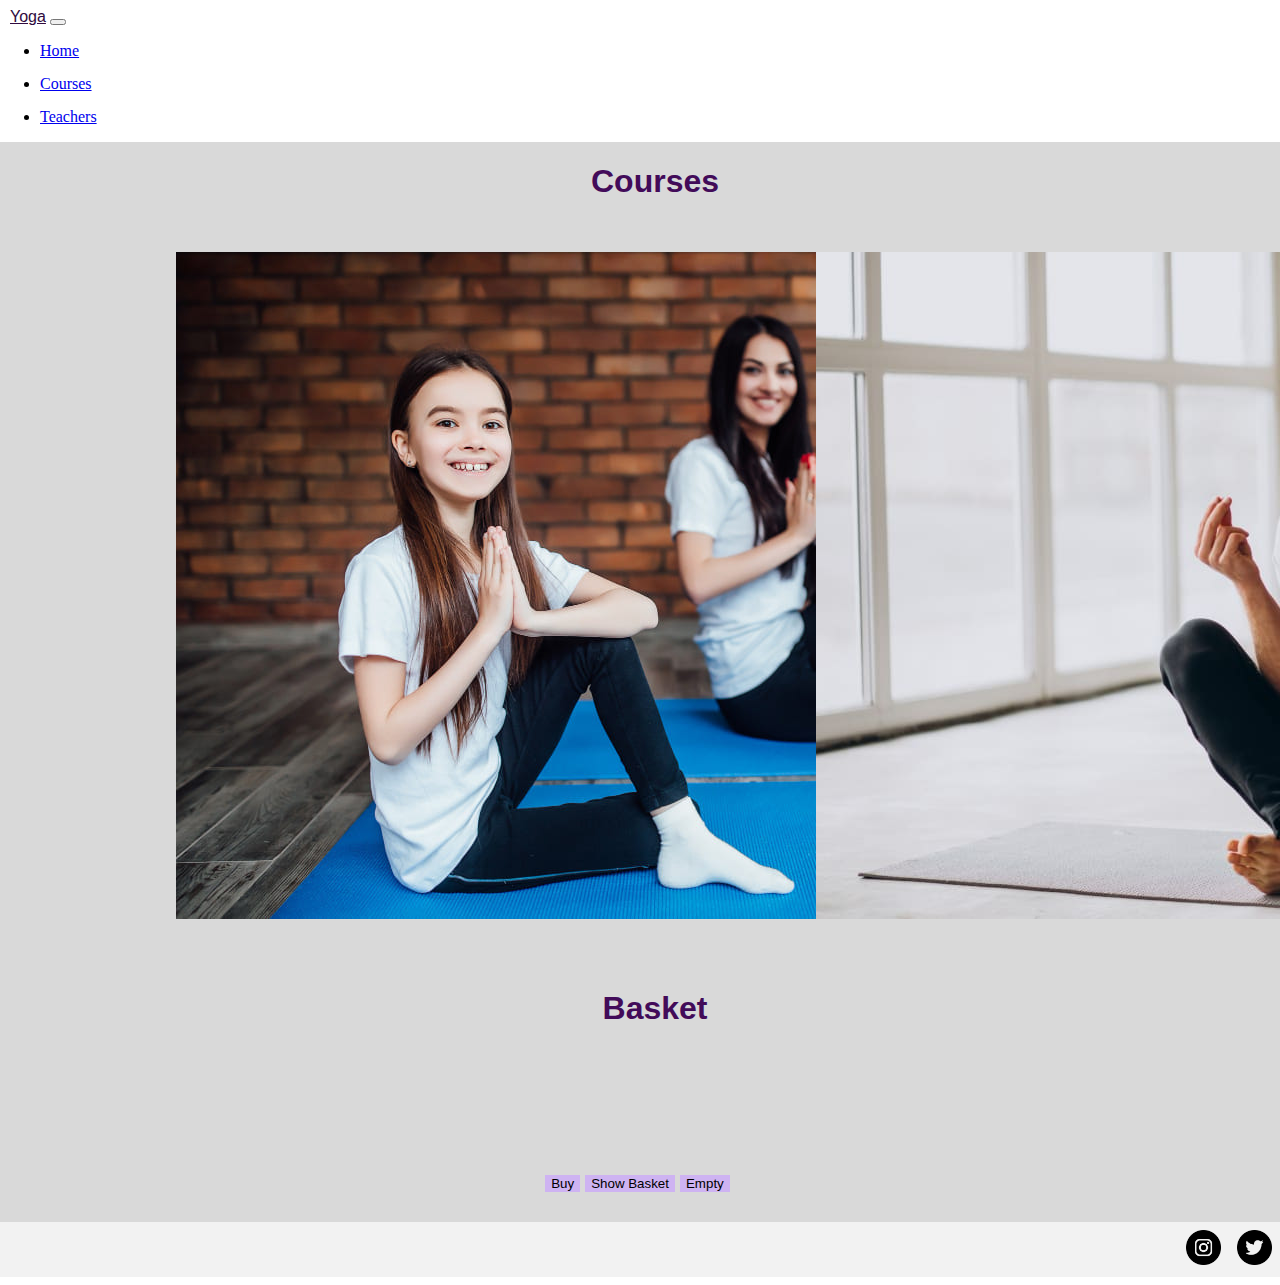
<file: pages/courses.html>
<!DOCTYPE html>
<html lang="en">
<head>
    <meta charset="UTF-8">
    <meta http-equiv="X-UA-Compatible" content="IE=edge">
    <meta name="viewport" content="width=device-width, initial-scale=1.0">
    <title>Yoge</title>
    <!--favicon-->
    <link rel="shortcut icon" type="image/x-icon" href="">
    <!--cdn bootstrap-->
    <link href="https://cdn.jsdelivr.net/npm/bootstrap@5.3.0-alpha1/dist/css/bootstrap.min.css" rel="stylesheet" integrity="sha384-GLhlTQ8iRABdZLl6O3oVMWSktQOp6b7In1Zl3/Jr59b6EGGoI1aFkw7cmDA6j6gD" crossorigin="anonymous">
    <!--estilos css-->
    <link rel="stylesheet" href="../css/main.css">
    
    
    
</head>
<body>
<!--nav bar--> 
<nav class="navbar navbar-expand-lg bg-light">
    <div class="container-fluid">
      <a class="navbar-brand" href="../index.html">Yoga</a>
      <button class="navbar-toggler" type="button" data-bs-toggle="collapse" data-bs-target="#navbarNavDropdown" aria-controls="navbarNavDropdown" aria-expanded="false" aria-label="Toggle navigation">
        <span class="navbar-toggler-icon"></span>
      </button>
      <div class="collapse navbar-collapse justify-content-end" id="navbarNavDropdown">
        <ul class="navbar-nav">
          <li class="nav-item">
            <a class="nav-link" href="../index.html">Home</a>
          </li>
          <li class="nav-item">
            <a class="nav-link" href="#">Courses</a>
          </li>
          <li class="nav-item">
            <a class="nav-link" href="./teachers.html">Teachers</a>
          </li>
        </ul>
      </div>
    </div>
  </nav>
<!--/navbar-->

<!--cuerpo home-->
<main class="coursebg">
    <div class="text-nowrap bd-highlight hometitle">
      <h1>
         Courses
      </h1>
    </div> 
    <article>    
        <div class="container coursecards" id="containerCourse"></div>
    </article>
    <div class="text-nowrap bd-highlight hometitle basket">
        <h1>Basket</h1>
        <ul class="normaltext" id="containerBasket"></ul>
        <p class="normaltext" id="totalBasket"></p>
        <p class="normaltext" id="finishPurchase"></p>
    </div> 
    <article class="btnposition">
        <button class="btn btn-primary btnmarg buy" id="btnBuy">Buy</button>
        <button class="btn btn-primary btnmarg basket" id="seeBasket">Show Basket</button>
        <button class="btn btn-primary btnmarg erase" id="emptyBasket">Empty</button>
    </article>
</main>
           
<!--/cuerpo home-->
<!-- footer -->    
<footer class="bgcolorfooter">
    <div class="container footer">
        <a href="https://www.instagram.com/yoga/">
            <img class="icono" src="../media/instagram.png" alt="instagram">
        </a>
        <a href="https://twitter.com/yoga">
            <img class="icono" src="../media/twitter.png" alt="twitter">
        </a> 
    </div>
</footer>  
<!--/footer-->
<!--link JS bootstrap-->
<script src="https://cdn.jsdelivr.net/npm/bootstrap@5.3.0-alpha1/dist/js/bootstrap.bundle.min.js" integrity="sha384-w76AqPfDkMBDXo30jS1Sgez6pr3x5MlQ1ZAGC+nuZB+EYdgRZgiwxhTBTkF7CXvN" crossorigin="anonymous"></script>
<script src="https://cdn.jsdelivr.net/npm/bootstrap@5.1.3/dist/js/bootstrap.bundle.min.js" integrity="sha384-ka7Sk0Gln4gmtz2MlQnikT1wXgYsOg+OMhuP+IlRH9sENBO0LRn5q+8nbTov4+1p" crossorigin="anonymous"></script>
<!--link JS main-->
<script src="../main.js"></script>

</body>
</html>
</file>
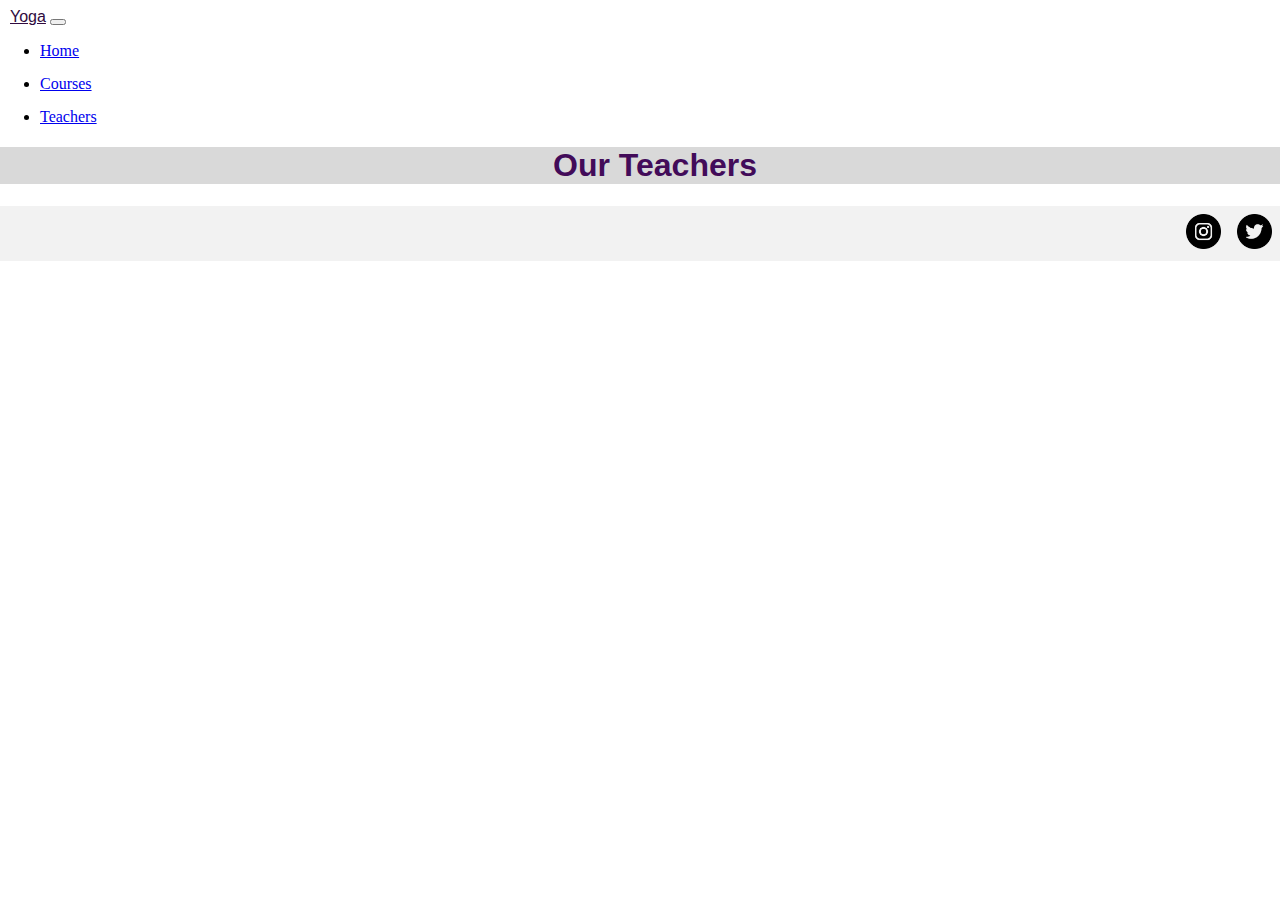
<file: pages/teachers.html>
<!DOCTYPE html>
<html lang="en">
<head>
    <meta charset="UTF-8">
    <meta http-equiv="X-UA-Compatible" content="IE=edge">
    <meta name="viewport" content="width=device-width, initial-scale=1.0">
    <title>Yoge</title>
    <!--favicon-->
    <link rel="shortcut icon" type="image/x-icon" href="">
    <!--cdn bootstrap-->
    <link href="https://cdn.jsdelivr.net/npm/bootstrap@5.3.0-alpha1/dist/css/bootstrap.min.css" rel="stylesheet" integrity="sha384-GLhlTQ8iRABdZLl6O3oVMWSktQOp6b7In1Zl3/Jr59b6EGGoI1aFkw7cmDA6j6gD" crossorigin="anonymous">
    <!--estilos css-->
    <link rel="stylesheet" href="../css/main.css">
    
    
    
</head>
<body>
<!--nav bar--> 
<nav class="navbar navbar-expand-lg bg-light">
    <div class="container-fluid">
      <a class="navbar-brand" href="../index.html">Yoga</a>
      <button class="navbar-toggler" type="button" data-bs-toggle="collapse" data-bs-target="#navbarNavDropdown" aria-controls="navbarNavDropdown" aria-expanded="false" aria-label="Toggle navigation">
        <span class="navbar-toggler-icon"></span>
      </button>
      <div class="collapse navbar-collapse justify-content-end" id="navbarNavDropdown">
        <ul class="navbar-nav">
          <li class="nav-item">
            <a class="nav-link" href="../index.html">Home</a>
          </li>
          <li class="nav-item">
            <a class="nav-link" href="./courses.html">Courses</a>
          </li>
          <li class="nav-item">
            <a class="nav-link" href="#">Teachers</a>
          </li>
        </ul>
      </div>
    </div>
  </nav>
<!--/navbar-->

<!--cuerpo home-->
<main class="coursebg">
    <div class="container-fluid">
      <h1 class="hometitle">Our Teachers</h1>
          <ul id="teacher">
          </ul>
    </div>
</main>
           
<!--/cuerpo home-->
<!-- footer -->    
<footer class="bgcolorfooter">
    <div class="container footer">
        <a href="https://www.instagram.com/yoga/">
            <img class="icono" src="../media/instagram.png" alt="instagram">
        </a>
        <a href="https://twitter.com/yoga">
            <img class="icono" src="../media/twitter.png" alt="twitter">
        </a> 
    </div>
</footer>  
<!--/footer-->
<!--link JS bootstrap-->
<script src="https://cdn.jsdelivr.net/npm/bootstrap@5.3.0-alpha1/dist/js/bootstrap.bundle.min.js" integrity="sha384-w76AqPfDkMBDXo30jS1Sgez6pr3x5MlQ1ZAGC+nuZB+EYdgRZgiwxhTBTkF7CXvN" crossorigin="anonymous"></script>
<script src="https://cdn.jsdelivr.net/npm/bootstrap@5.1.3/dist/js/bootstrap.bundle.min.js" integrity="sha384-ka7Sk0Gln4gmtz2MlQnikT1wXgYsOg+OMhuP+IlRH9sENBO0LRn5q+8nbTov4+1p" crossorigin="anonymous"></script>
<!--link JS main-->
<script src="../second.js"></script>

</body>
</html>
</file>
<file: css/main.css>
/* Colores */ /* Fuentes */
/* Personalizacion bootstrap*/
/* navbar */
body {
  margin-right: 0;
  margin-left: 0;
  padding-left: 0;
  padding-right: 0;
}
body .navbar-brand {
  font-family: Impact, Haettenschweiler, "Arial Narrow Bold", sans-serif;
  color: #300B40;
  padding-left: 10px;
  transition: transform 0.2s ease-in-out;
}
body .navbar-brand:hover {
  transform: scale(1.5);
  color: #420B59;
}
body .navbar-brand .nav-link {
  color: #CEB3F2;
}

/* body home */
.homebod {
  background-image: url(../media/one-hiking-lifestyle-summer-yoga.jpg);
  background-size: cover;
  background-repeat: no-repeat;
  min-height: 100vh;
}

.homebodcourse {
  background-color: #D9D9D9;
}

.hometitle {
  color: #420B59;
  font-family: Impact, Haettenschweiler, "Arial Narrow Bold", sans-serif;
  display: flex;
  justify-content: space-around;
  align-items: center;
  padding-left: 30px;
  animation-duration: 2s;
  animation-name: aparecer;
  animation-iteration-count: 1;
}

.coursecards { 
  display: flex;
  justify-content: space-around;
  margin-top: 30px;
  margin-bottom: 50px;
}

.card {
  width: 18rem;
  display: flex;
  justify-content: space-around;
}

.coursebg {
  background-color: #D9D9D9;
}

.btnposition {
  display: flex;
  justify-content: center;
}

.btnmarg { 
  margin-top: 30px;
  margin-bottom: 30px;
  margin-right: 5px;
  float: right;
  background-color: #CEB3F2;
  border: #CEB3F2;
}

.btnmarg:hover {
  background-color: #420B59;
  border: #420B59;
  color: #CEB3F2;
}


.normaltext {
  font-family: Impact, Haettenschweiler, 'Arial Narrow Bold', sans-serif;
  color: grey;
}

.basket {
  display: flex;
  flex-direction: column;
}

li {
  margin-bottom: 15px;
}

.userform {
  margin-top: 10px;
  margin-bottom: 10px;
  display: flex;
  flex-direction: row;
  justify-content:center;
}

label{
  padding-left: 5px;
  padding-right: 5px;
}

.addbtn {
  float: right;
  background-color: #CEB3F2;
  border: #CEB3F2;
}

.addbtn:hover {
  background-color: #420B59;
  border: #420B59;
  color: #CEB3F2;
}

.tList{
  display: flex;
  justify-content: center;
  align-content: space-around;
}

.contbtn {
  display: flex;
  justify-content: space-around;
  align-items: center;
}

.logbtn {
  float: right;
  background-color: #CEB3F2;
  border: #CEB3F2;
}

.logbtn:hover {
  background-color: #420B59;
  border: #420B59;
  color: #CEB3F2;
}







@keyframes aparecer {
  0% {
    opacity: 0;
  }
  100% {
    opacity: 1;
  }
}
/* footer */
.bgcolorfooter {
  background-color: #F2F2F2;
}
.bgcolorfooter .footer {
  display: flex;
  flex-flow: row nowrap;
  justify-content: flex-end;
  margin-right: 0px;
}
.bgcolorfooter .footer .icono {
  width: 35px;
  padding: 8px;
  transition: transform 0.2s ease-in-out;
}
.bgcolorfooter .footer .icono:hover {
  transform: scale(1.15);
}
</file>
